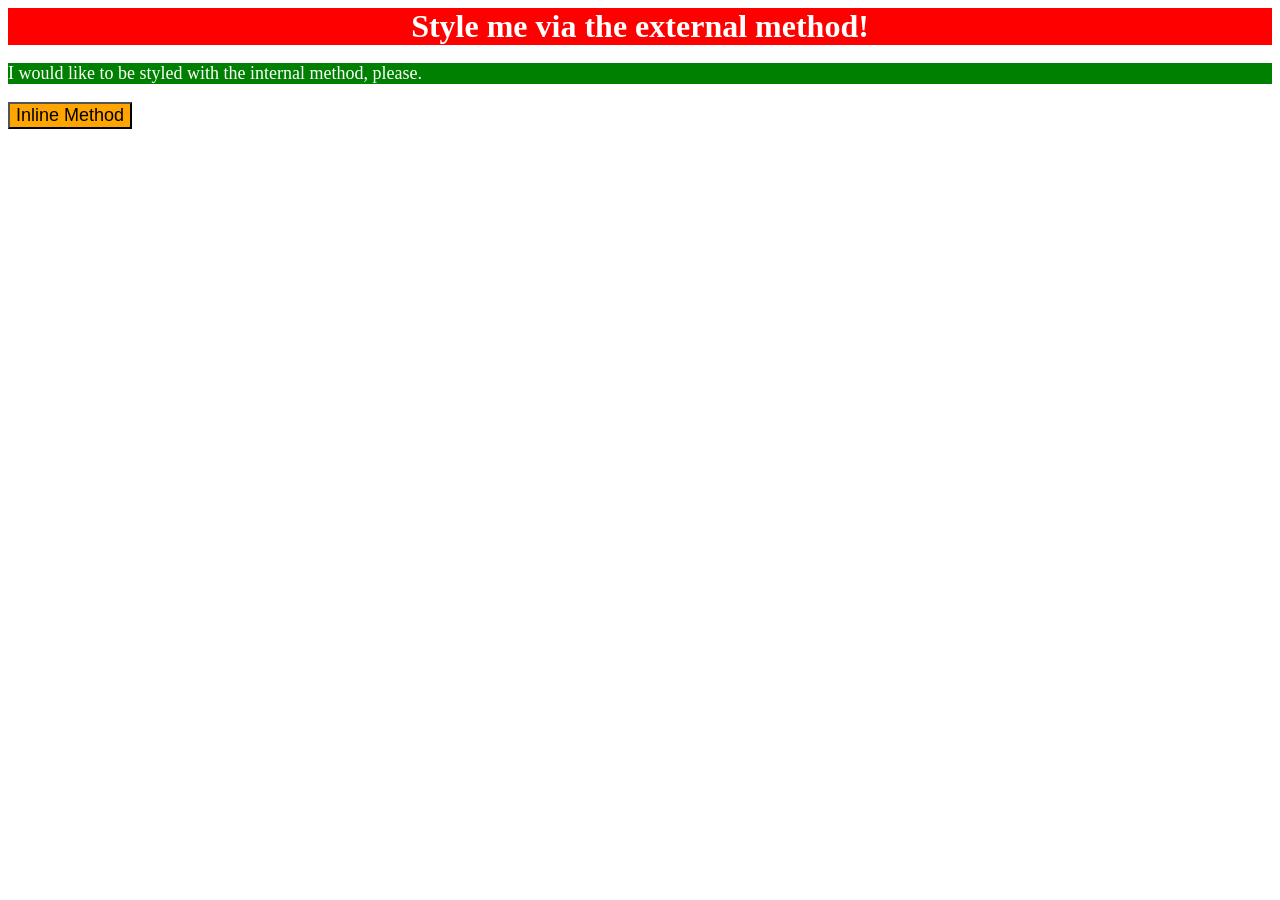
<file: foundations/intro-to-css/01-css-methods/index.html>
<!DOCTYPE html>
<html lang="en">
  <head>
    <meta charset="UTF-8">
    <meta http-equiv="X-UA-Compatible" content="IE=edge">
    <meta name="viewport" content="width=device-width, initial-scale=1.0">
    <link rel="stylesheet" href="styles.css">
    <style>
      p {
        color: white;
        background-color: green;
        font-size: 18px;
      }
    </style>
    <title>Methods for Adding CSS</title>
  </head>
  <body>
    <div>Style me via the external method!</div>
    <p>I would like to be styled with the internal method, please.</p>
    <button style="background-color: orange; font-size: 18px;"> Inline Method</button>
  </body>
</html>
</file>
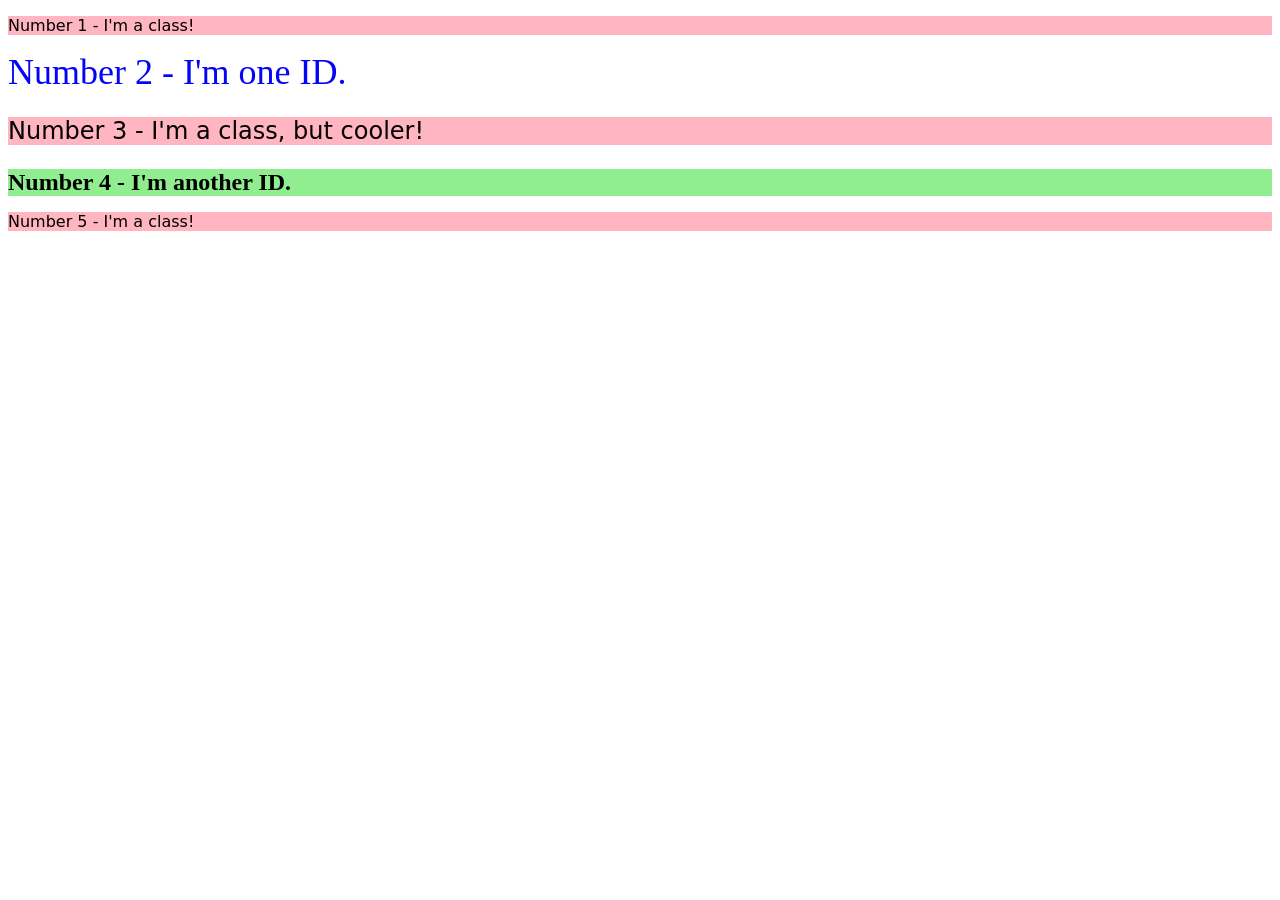
<file: foundations/intro-to-css/02-class-id-selectors/index.html>
<!DOCTYPE html>
<html lang="en">
  <head>
    <meta charset="UTF-8">
    <meta http-equiv="X-UA-Compatible" content="IE=edge">
    <meta name="viewport" content="width=device-width, initial-scale=1.0">
    <title>Class and ID Selectors</title>
    <link rel="stylesheet" href="style.css">
  </head>
  <body>
    <p class="odd">Number 1 - I'm a class!</p>
    <div id="blue">Number 2 - I'm one ID.</div>
    <p class="odd three">Number 3 - I'm a class, but cooler!</p>
    <div id="black_green">Number 4 - I'm another ID.</div>
    <p class="odd">Number 5 - I'm a class!</p>
  </body>
</html>
</file>
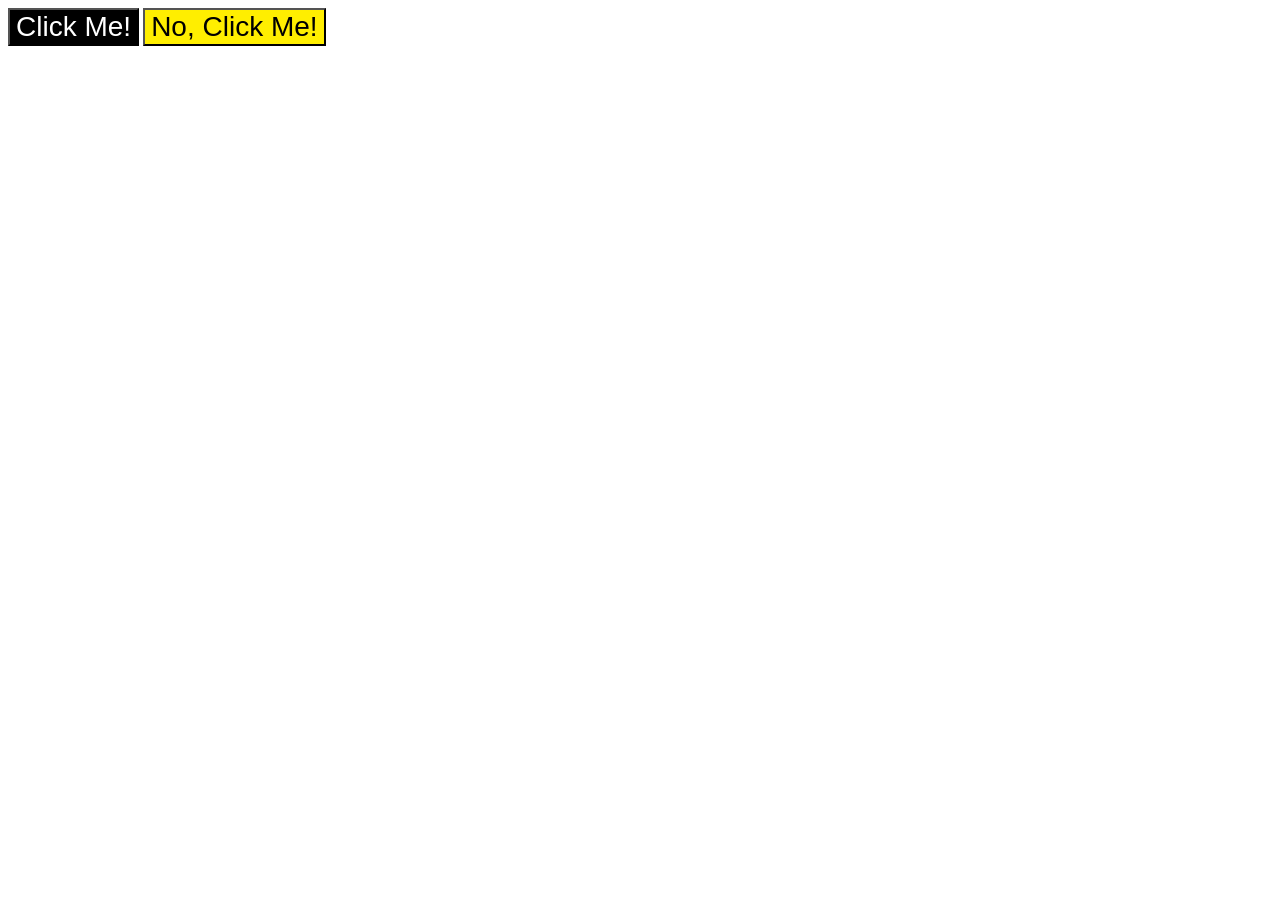
<file: foundations/intro-to-css/03-grouping-selectors/index.html>
<!DOCTYPE html>
<html lang="en">
  <head>
    <meta charset="UTF-8">
    <meta http-equiv="X-UA-Compatible" content="IE=edge">
    <meta name="viewport" content="width=device-width, initial-scale=1.0">
    <title>Grouping Selectors</title>
    <link rel="stylesheet" href="style.css">
  </head>
  <body>
    <button class="left">Click Me!</button>
    <button class="right">No, Click Me!</button>
  </body>
</html>
</file>
<file: foundations/intro-to-css/01-css-methods/styles.css>
div {
    color: white;
    background-color: red;
    font-size: 32px;
    text-align: center;
    font-weight: bold;
}
</file>
<file: foundations/intro-to-css/02-class-id-selectors/style.css>
/* Add CSS Styling */
.odd {
    background-color: #FFB6C1;
    font-family: "Verdana", "DejaVu Sans", "sans-serif";
}

#blue {
    color: rgb(4, 4, 247);
    font-size: 36px;
}

.three {
    font-size: 24px;
}

#black_green {
    background-color: hsl(120, 73.4%, 74.9%);
    font-size: 24px;
    font-weight: bold;
}
</file>
<file: foundations/intro-to-css/03-grouping-selectors/style.css>
/* Add CSS Styling */

.right,
.left {
    font-size: 28px;
    font-family: "Helvetica","Times New Roman","sans-serif";

}

.right {
    background-color: rgb(255, 238, 0);
}

.left {
    background-color: #000000;
    color: hsl(0, 0%, 100%);
}
</file>
